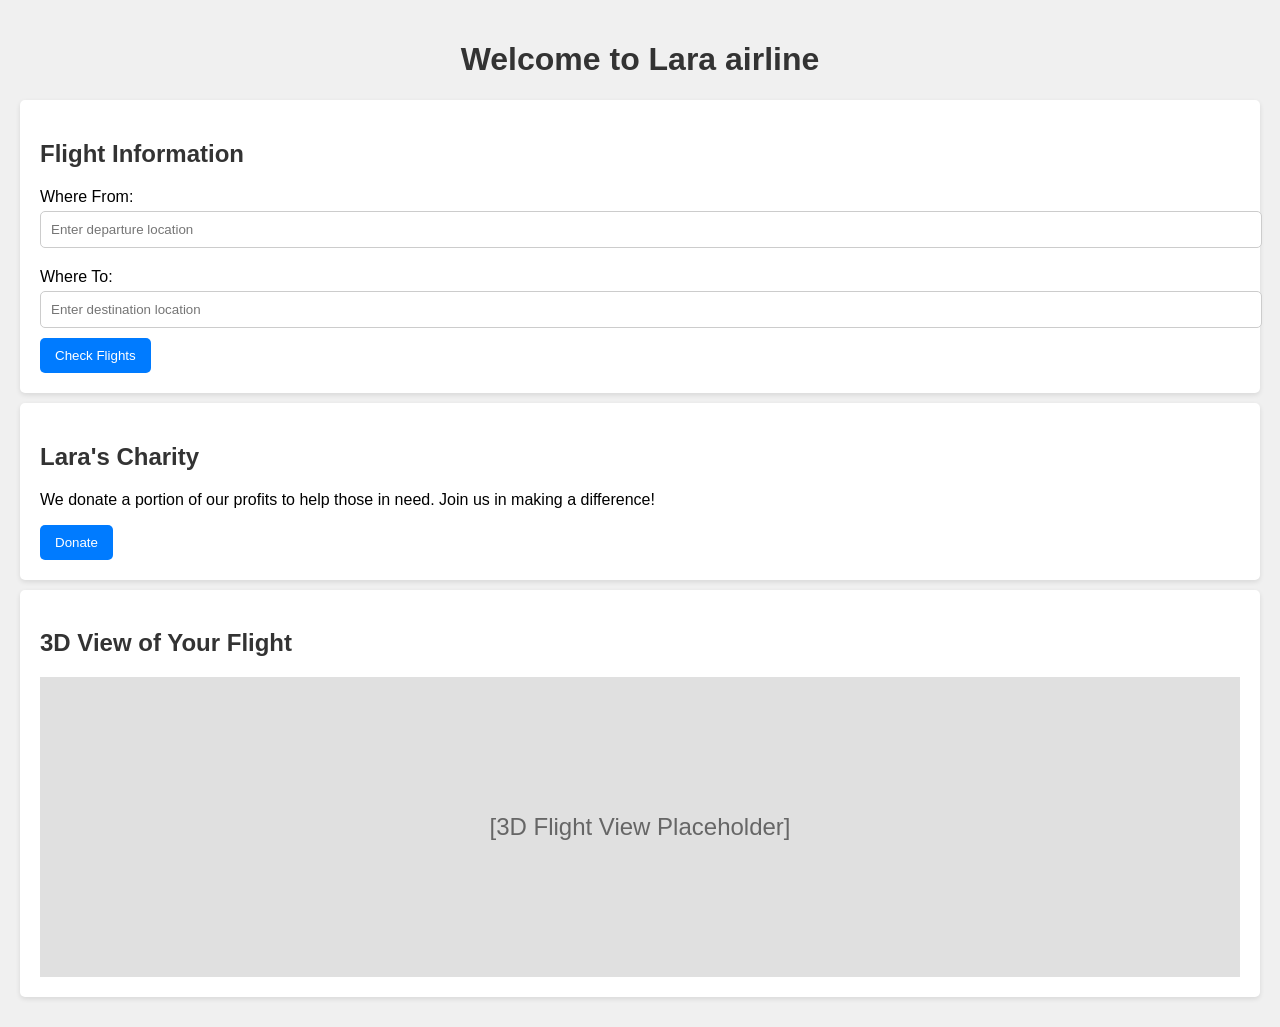
<file: index.html>
<!DOCTYPE html>
<html lang="en">
<head>
    <meta charset="UTF-8">
    <meta name="viewport" content="width=device-width, initial-scale=1.0">
    <title>Lara</title>
    <link rel="stylesheet" href="styles.css">
</head>
<body>
    <header>
        <h1>Welcome to Lara airline</h1>
    </header>
    <main>
        <section class="form-section">
            <h2>Flight Information</h2>
            <label for="from">Where From:</label>
            <input type="text" id="from" placeholder="Enter departure location">
            
            <label for="to">Where To:</label>
            <input type="text" id="to" placeholder="Enter destination location">
            
            <button id="submit">Check Flights</button>
        </section>
        <section class="charity-section">
            <h2>Lara's Charity</h2>
            <p>We donate a portion of our profits to help those in need. Join us in making a difference!</p>
          <button>Donate
        </section>
        <section class="three-d-view">
            <h2>3D View of Your Flight</h2>
            <div id="flight-3d-view">[3D Flight View Placeholder]</div>
        </section>
    </main>
    <script src="script.js"></script>
</body>
</html>
</file>
<file: styles.css>
body {
    font-family: Arial, sans-serif;
    margin: 0;
    padding: 20px;
    background-color: #f0f0f0;
}

header {
    text-align: center;
    margin-bottom: 20px;
}

h1, h2 {
    color: #333;
}

.form-section, .charity-section, .three-d-view {
    background: white;
    padding: 20px;
    margin: 10px 0;
    border-radius: 5px;
    box-shadow: 0 2px 5px rgba(0, 0, 0, 0.1);
}

label {
    display: block;
    margin: 10px 0 5px;
}

input {
    width: 100%;
    padding: 10px;
    margin-bottom: 10px;
    border: 1px solid #ccc;
    border-radius: 5px;
}

button {
    padding: 10px 15px;
    background-color: #007BFF;
    color: white;
    border: none;
    border-radius: 5px;
    cursor: pointer;
}

button:hover {
    background-color: #0056b3;
}

#flight-3d-view {
    height: 300px;
    background-color: #e0e0e0; /* Placeholder color */
    display: flex;
    align-items: center;
    justify-content: center;
    font-size: 24px;
    color: #666;
}

/* Responsive styles */
@media (max-width: 600px) {
    body {
        padding: 10px;
    }
    button {
        width: 100%;
    }
}
</file>
<file: .github/styles.css>
body {
    font-family: Arial, sans-serif;
    margin: 0;
    padding: 20px;
    background-color: #f0f0f0;
}

header {
    text-align: center;
    margin-bottom: 20px;
}

h1, h2 {
    color: #333;
}

.form-section, .charity-section, .three-d-view {
    background: white;
    padding: 20px;
    margin: 10px 0;
    border-radius: 5px;
    box-shadow: 0 2px 5px rgba(0, 0, 0, 0.1);
}

label {
    display: block;
    margin: 10px 0 5px;
}

input {
    width: 100%;
    padding: 10px;
    margin-bottom: 10px;
    border: 1px solid #ccc;
    border-radius: 5px;
}

button {
    padding: 10px 15px;
    background-color: #007BFF;
    color: white;
    border: none;
    border-radius: 5px;
    cursor: pointer;
}

button:hover {
    background-color: #0056b3;
}

#flight-3d-view {
    height: 300px;
    background-color: #e0e0e0; /* Placeholder color */
    display: flex;
    align-items: center;
    justify-content: center;
    font-size: 24px;
    color: #666;
}

/* Responsive styles */
@media (max-width: 600px) {
    body {
        padding: 10px;
    }
    button {
        width: 100%;
    }
}
</file>
